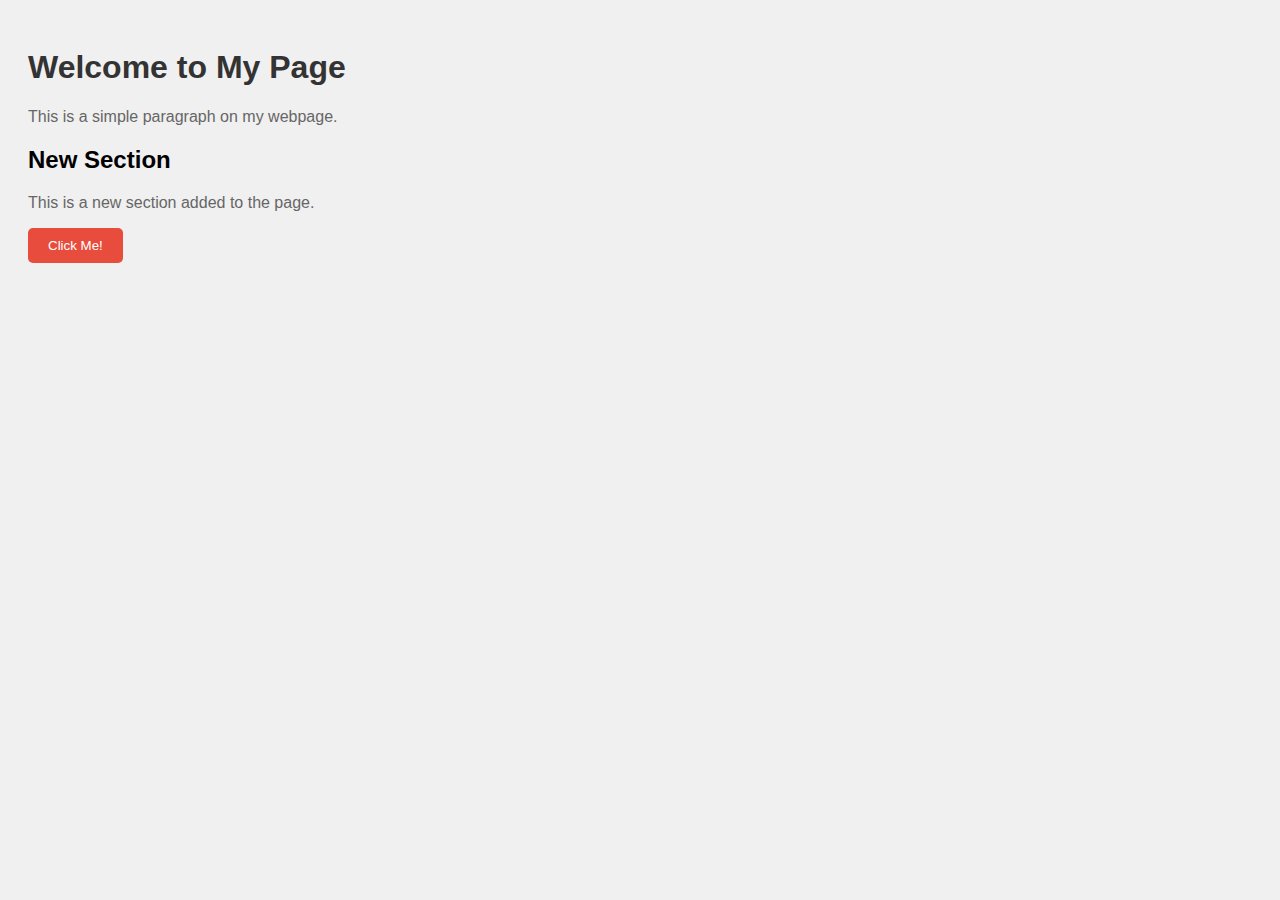
<file: Assignment/index.html>
<!DOCTYPE html>
<html lang="en">
<head>
    <meta charset="UTF-8">
    <meta name="viewport" content="width=device-width, initial-scale=1.0">
    <link rel="stylesheet" href="Css/styles.css">
    <title>My Simple Webpage</title>
</head>


<body>


    <h1>Welcome to My Page</h1>

    <p>This is a simple paragraph on my webpage.</p>

    <section>

    <h2>New Section</h2>

    <p>This is a new section added to the page.</p>

</section>

    <button class="styled-button">Click Me!</button>





</body>
</html>
</file>
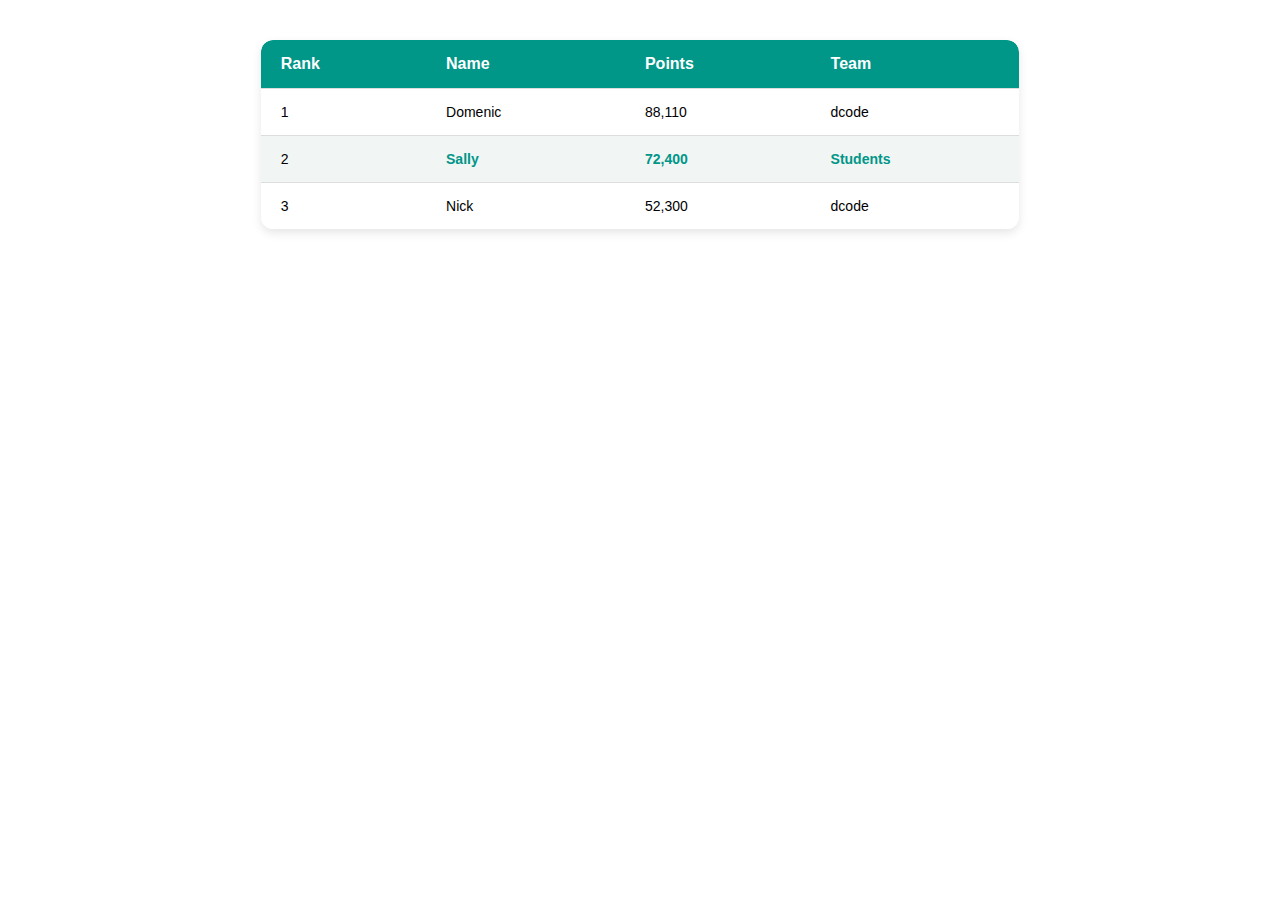
<file: Assignment 1.html>
<!DOCTYPE html>
<html lang="en">
<head>
    <meta charset="UTF-8">
    <meta name="viewport" content="width=device-width, initial-scale=1.0">
    <title>Rank Table</title>
    <style>
        body {
            font-family: Arial, sans-serif;
        }
        table {
            width: 60%;
            margin: 40px auto;
            border-collapse: separate;
            border-spacing: 0;
            box-shadow: 0px 4px 10px rgba(0, 0, 0, 0.1);
            border-radius: 12px;
            overflow: hidden;
        }
        th, td {
            padding: 15px 20px;
            text-align: left;
        }
        thead th {
            background-color: #009688;
            color: white;
            font-size: 16px;
        }
        th:first-child {
            border-top-left-radius: 12px;
        }
        th:last-child {
            border-top-right-radius: 12px;
        }
        tbody tr:nth-child(even) {
            background-color: #f9f9f9;
        }
        tbody tr:nth-child(odd) {
            background-color: white;
        }
        tbody tr:nth-child(2) {
            background-color: #f1f5f4;
        }
        .highlight {
            color: #009688;
            font-weight: bold;
        }
        tbody td {
            font-size: 14px;
            border-top: 1px solid #ddd;
        }
    </style>
</head>
<body>

    <table>
        <thead>
            <tr>
                <th>Rank</th>
                <th>Name</th>
                <th>Points</th>
                <th>Team</th>
            </tr>
        </thead>
        <tbody>
            <tr>
                <td>1</td>
                <td>Domenic</td>
                <td>88,110</td>
                <td>dcode</td>
            </tr>
            <tr>
                <td>2</td>
                <td class="highlight">Sally</td>
                <td class="highlight">72,400</td>
                <td class="highlight">Students</td>
            </tr>
            <tr>
                <td>3</td>
                <td>Nick</td>
                <td>52,300</td>
                <td>dcode</td>

            </tr>
        </tbody>
    </table>
</body>
</html>
</file>
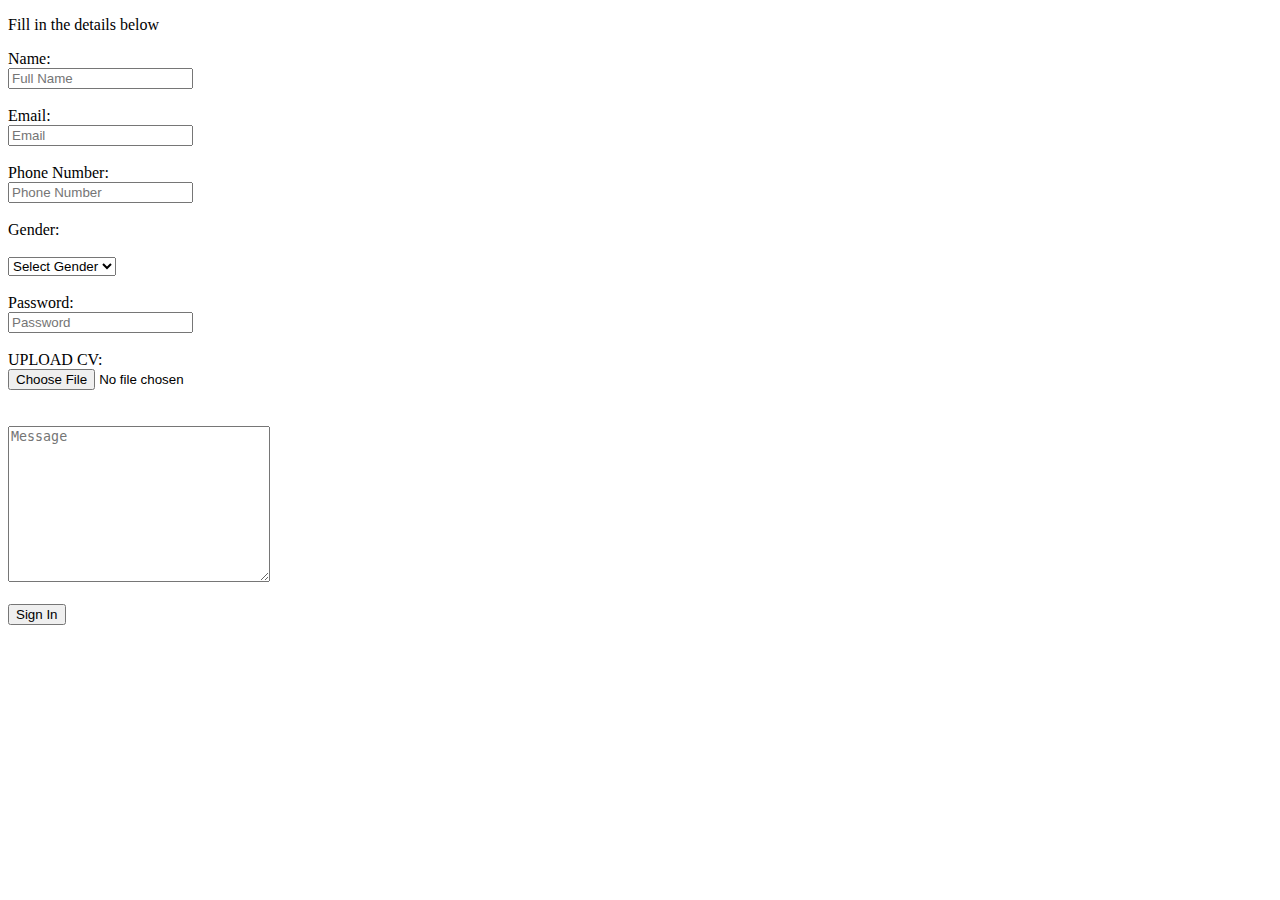
<file: forms.html>
<!doctype html>
<html lang="en">
<head>
    <meta charset="UTF-8">
    <meta name="viewport"
          content="width=device-width, user-scalable=no, initial-scale=1.0, maximum-scale=1.0, minimum-scale=1.0">
    <meta http-equiv="X-UA-Compatible" content="ie=edge">
    <title>Forms</title>
</head>
<body>

 <P>Fill in the details below</P>




      <form action="">
          

        <label for="">Name:</label><br>
        <input type="text" placeholder="Full Name" required><br><br>

        <label for="">Email:</label><br>
        <input type="email" placeholder="Email" required><br><br>

        <label for="">Phone Number:</label><br>
        <input type="number" placeholder="Phone Number" required><br><br>



        <label for="">Gender:</label><br></br>
        <select name="" required>
          <option value="" selected>Select Gender</option>
          <option value="male">Male</option>

          <option value="female">Female</option>

        </select>
<br><br>
        <label for="">Password:</label><br>
        <input type="password" placeholder="Password" required><br><br>

        <label for="">UPLOAD CV:</label><br>
        <input type="file"><br><br>

        <label for=""></label><br>
        <textarea name="" id="" cols="30" rows="10" placeholder="Message" required></textarea><br><br>

<!-- Method 1       <input type="submit" value="Send Message">-->


 <!--method 2--> <button>Sign In</button>

        <br><br><br><br>
      </form>


</body>
</html>
</file>
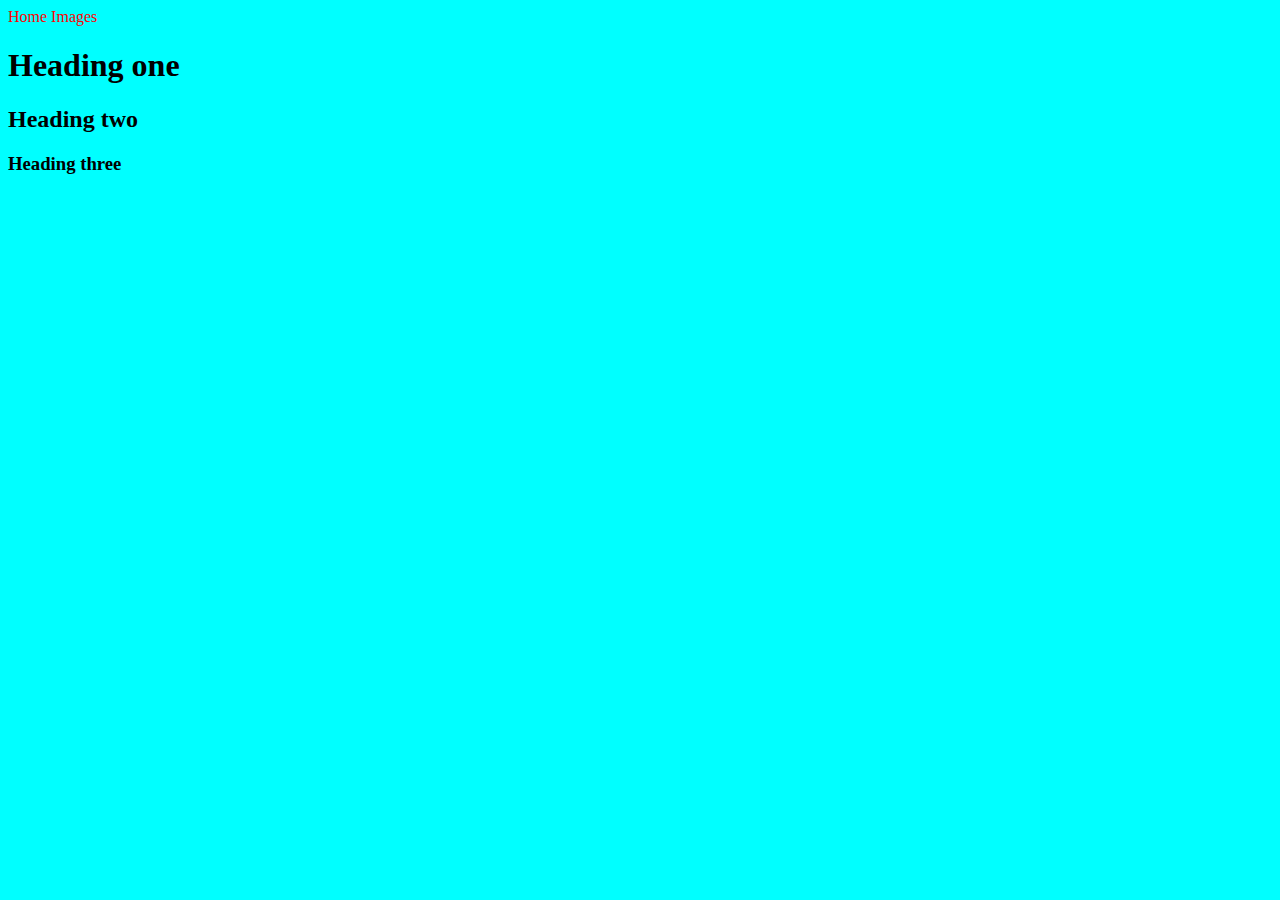
<file: Home.html>
<!doctype html>
<html lang="en">
<head>
    <meta charset="UTF-8">
    <meta name="viewport"
          content="width=device-width, user-scalable=no, initial-scale=1.0, maximum-scale=1.0, minimum-scale=1.0">
    <meta http-equiv="X-UA-Compatible" content="ie=edge">
    <title>Home</title>
    <style>
       body {
           background-color: cyan;
       }

       a{
           text-decoration: none;
           color: red;
       }
       a:hover{
           color: blue;
           font-size: 20px;
       }






    </style>
</head>

<body>
<!--nav links-->


<a href="Home.html">Home</a>

<a href="images.html">Images</a>



<!--headings-->
<!--headings are numbered-->


<h1 class="">Heading one</h1>
<h2 id="">Heading two</h2>
<h3>Heading three</h3>



<!--------->



<!paragraph>
</body>
</html>
</file>
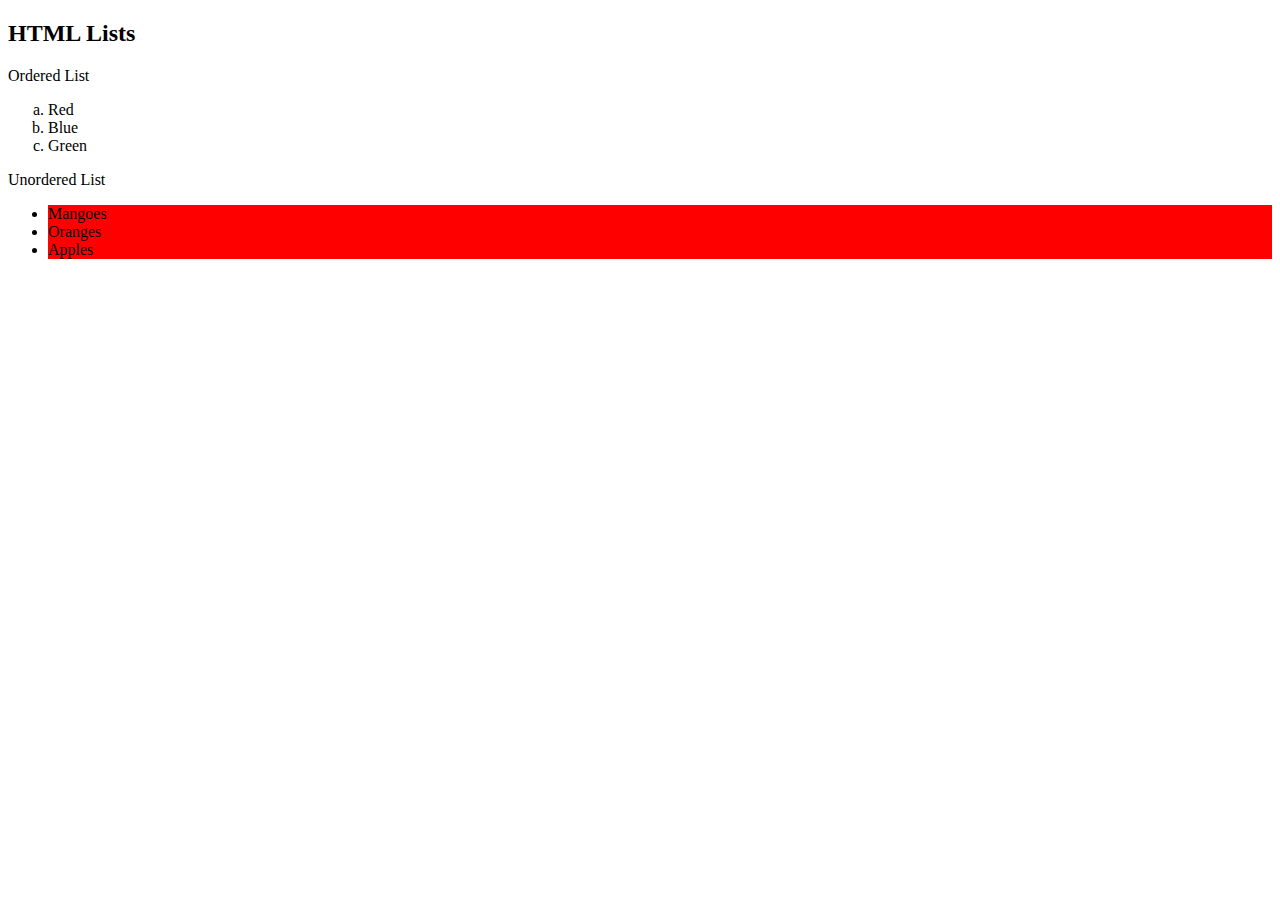
<file: lists.html>
<!doctype html>
<html lang="en">
<head>
    <meta charset="UTF-8">
    <meta name="viewport"
          content="width=device-width, user-scalable=no, initial-scale=1.0, maximum-scale=1.0, minimum-scale=1.0">
    <meta http-equiv="X-UA-Compatible" content="ie=edge">
    <title>Lists</title>
    <style>
        ol{
            list-style-type: lower-latin;
        }
        ul li{
            background-color: red;
        }
       ol li:hover{
            background-color: green;
        }
    </style>



</head>
<body>


  <h2>HTML Lists</h2>

<!--ordered list -->
  <p>Ordered List</p>
   <ol>
       <li>Red</li>
       <li>Blue</li>
       <li>Green</li>
   </ol>


   <p>Unordered List</p>

    <ul>
  <li>Mangoes</li>
  <li>Oranges</li>
  <li>Apples</li>
   </ul>


</body>
</html>
</file>
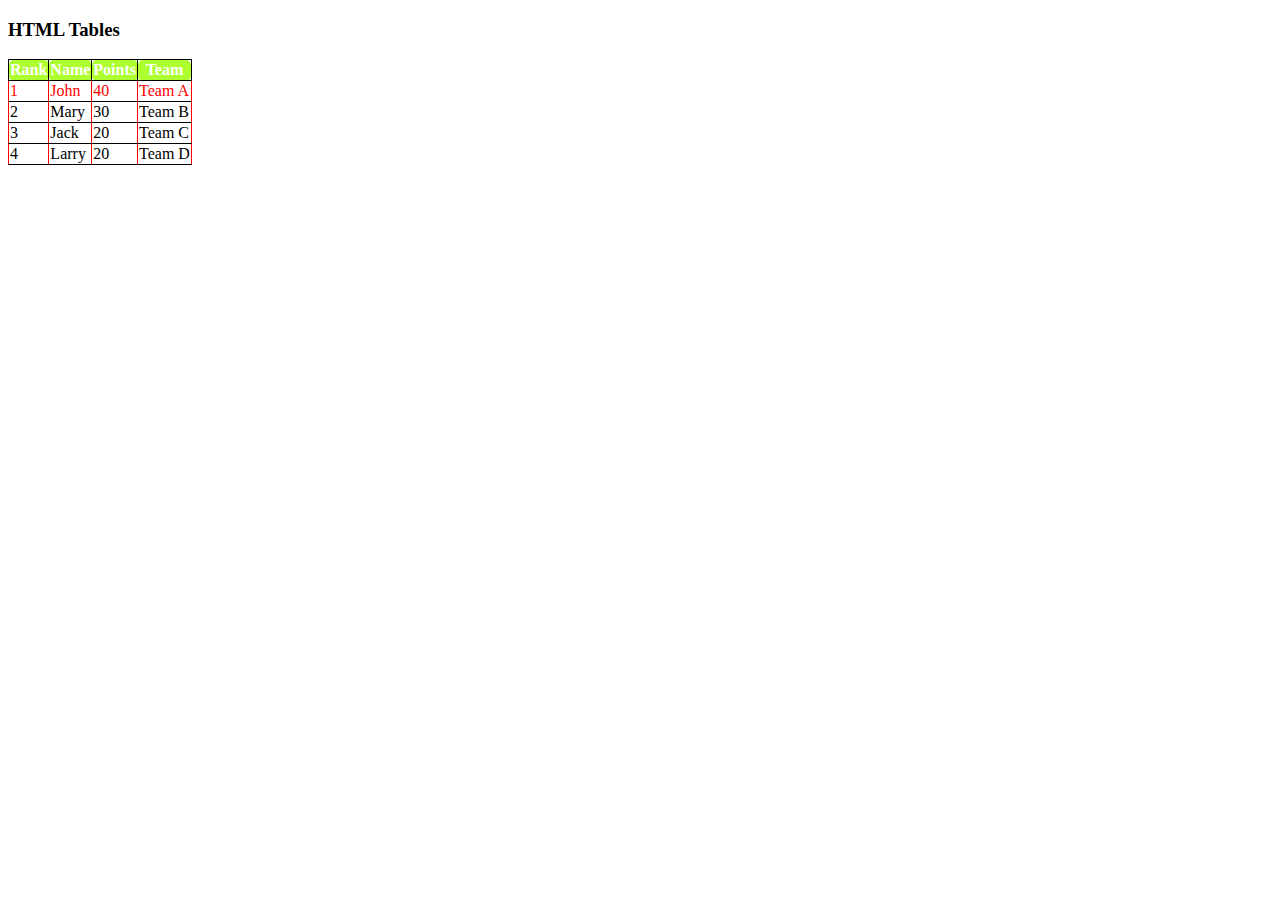
<file: tables.html>
<!doctype html>
<html lang="en">
<head>
    <meta charset="UTF-8">
    <meta name="viewport"
          content="width=device-width, user-scalable=no, initial-scale=1.0, maximum-scale=1.0, minimum-scale=1.0">
    <meta http-equiv="X-UA-Compatible" content="ie=edge">
    <title>Tables</title>
    <style>
        table, td, tr {
            border: red 1px solid;
            border-collapse: collapse;
            border-bottom: 1px solid black;
        }
        .one{
            background-color: greenyellow;
            color: white;
            font-family: cursive;
            border-radius:5px;
        }
        th{
            border-radius: 5px 5px 5px 5px;
            border: 1px solid black;
        }
        #jj{
            color: red;
        }


    </style>
</head>
<body>



     <h3>HTML Tables</h3>

     <table>
        <tr class="one">
            <th>Rank</th>
            <th>Name</th>
            <th>Points</th>
            <th>Team</th>
        </tr>

         <tr id="jj">
             <td>1</td>
             <td>John</td>
             <td>40</td>
             <td>Team A</td>
         </tr>

         <tr>
             <td>2</td>
             <td>Mary</td>
             <td>30</td>
             <td>Team B</td>
         </tr>

         <tr>
             <td>3</td>
             <td>Jack</td>
             <td>20</td>
             <td>Team C</td>
         </tr>

         <tr>
             <td>4</td>
             <td>Larry</td>
             <td>20</td>
             <td>Team D</td>
         </tr>


     </table>
</body>
</html>
</file>
<file: Assignment/Css/styles.css>
body {
    font-family: Arial, sans-serif;
    background-color: #f0f0f0;
    padding: 20px;
}

h1 {
    color: #333;
}

p {
    color: #666;
}

.styled-button {
    background-color: #e74c3c;
    color: white;
    padding: 10px 20px;
    border: none;
    border-radius: 5px;
    cursor: pointer;
}
</file>
